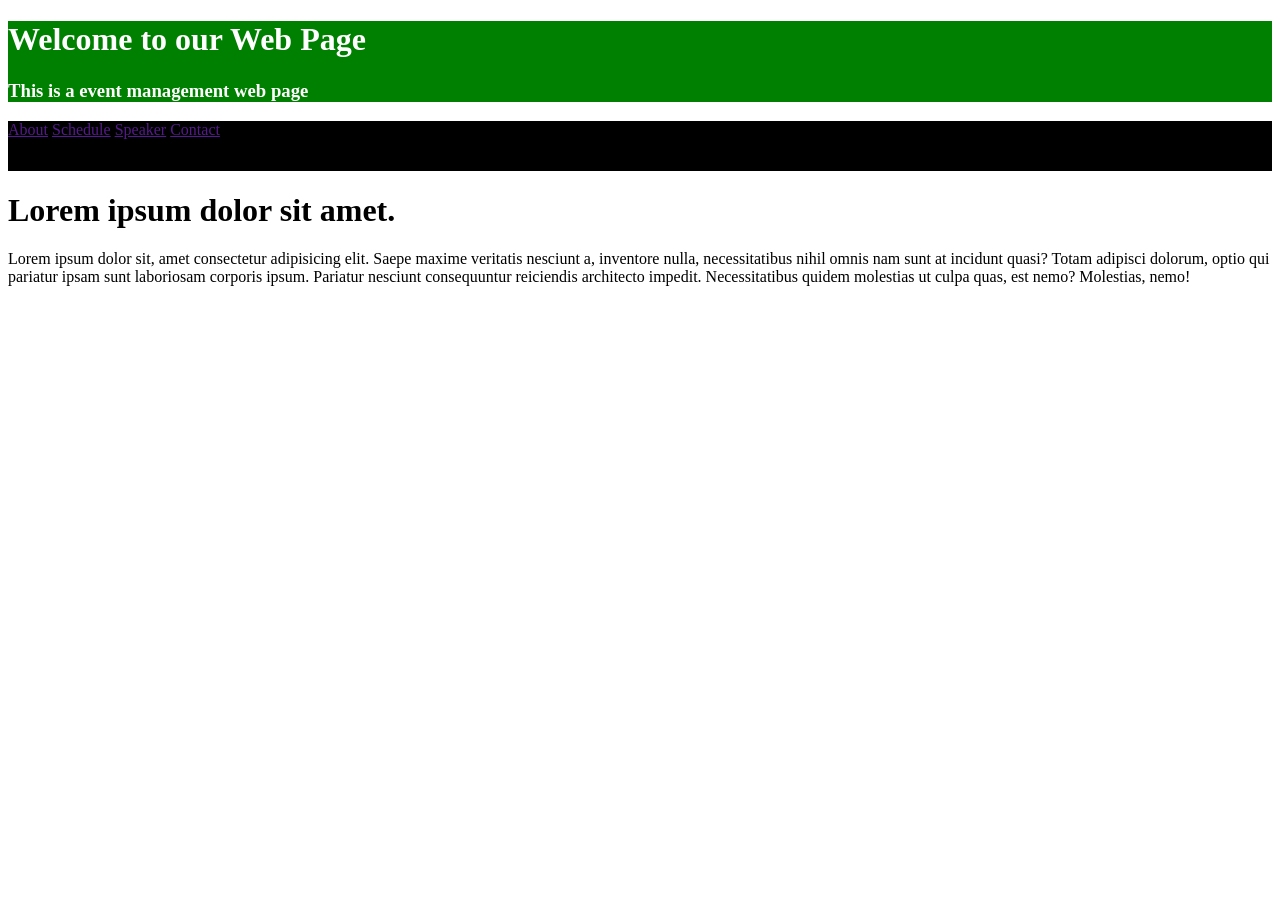
<file: eventwebpage.html>
<!DOCTYPE html>
<html lang="en">
<head>
    <meta charset="UTF-8">
    <meta name="viewport" content="width=device-width, initial-scale=1.0">
    <title>Document</title>
    <link rel="stylesheet" href="./eventweb.css">
</head>
<body>
    <div class="header">
         <h1>Welcome to our Web Page</h1>
         <h3>This is a event management web page</h3>
    </div>
    <div class="navbar">
<a href="">About</a>
<a href="">Schedule</a>
<a href="">Speaker</a>
<a href="">Contact</a>
    </div>
    <div class="sch-table">

    </div>
    <div class="contact-form">

    </div>
    <h1>Lorem ipsum dolor sit amet.</h1>
    <p>Lorem ipsum dolor sit, amet consectetur 
        adipisicing elit. Saepe maxime veritatis nesciunt a, 
        inventore nulla, necessitatibus nihil omnis nam sunt at
         incidunt quasi? Totam adipisci dolorum, optio qui pariatur
          ipsam sunt laboriosam corporis ipsum. Pariatur nesciunt 
          consequuntur reiciendis architecto impedit.
           Necessitatibus quidem molestias ut 
        culpa quas, est nemo? Molestias, nemo!</p>
</body>
</html>
</file>
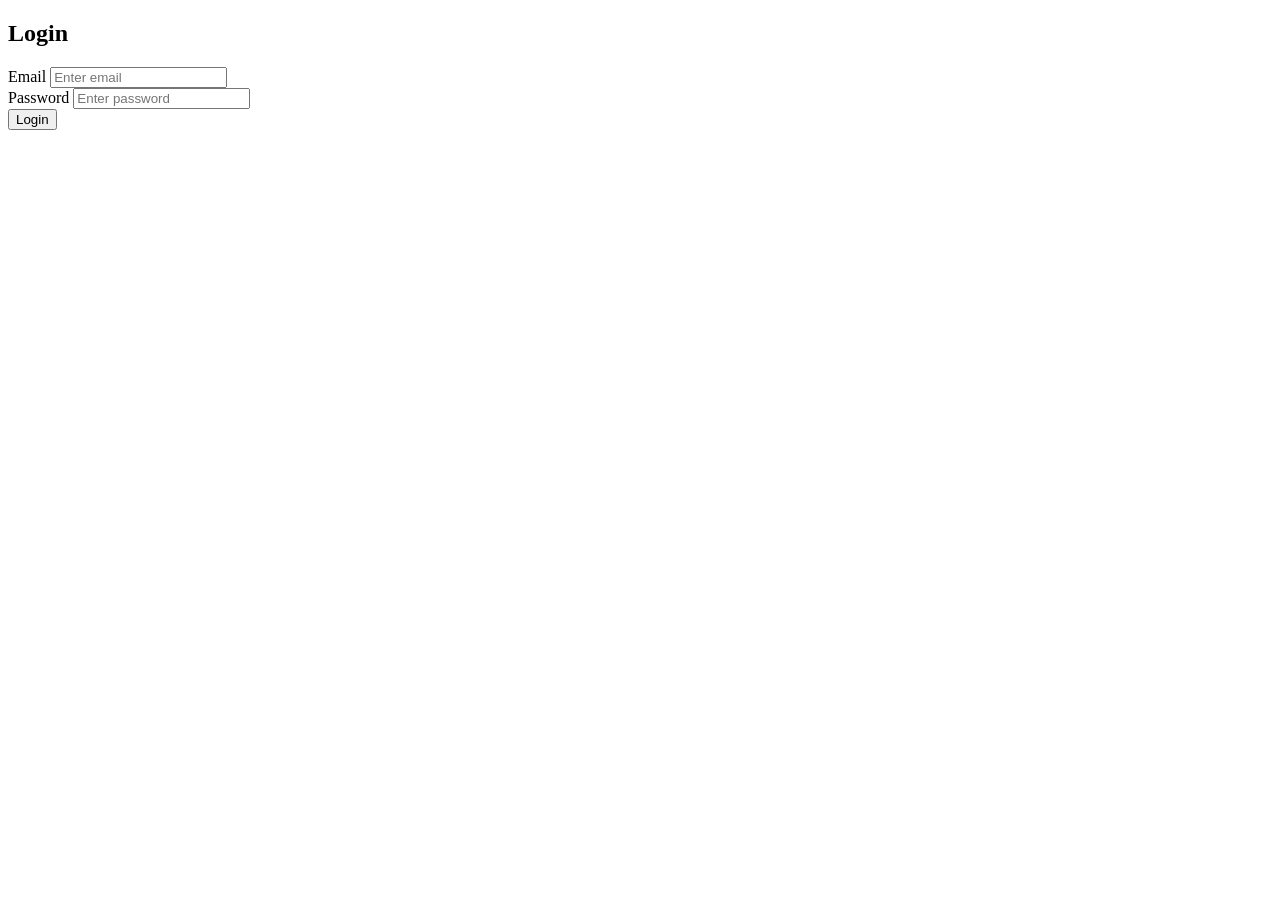
<file: form.html>
<!DOCTYPE html>
<html lang="en">
<head>
    <meta charset="UTF-8">
    <meta name="viewport" content="width=device-width, initial-scale=1.0">
    <title>JavaScript Login Form</title>
    <!-- <link rel="stylesheet" href="style.css"> -->
</head>
<body>

    <div class="login-container">
        <h2>Login</h2>
        <form id="loginForm">
            <div class="form-group">
                <label>Email</label>
                <input
                    type="email"
                    id="email"
                    placeholder="Enter email"
                >
                <span id="emailError"></span>
            </div>
            <div class="form-group">
                <label>Password</label>
                <input
                    type="password"
                    id="password"
                    placeholder="Enter password"
                >
                <span id="passwordError"></span>
            </div>
            <button type="submit"> Login </button>
            <p id="message"></p>
        </form>

    </div>

    <script src="script.js"></script>

</body>
</html>
</file>
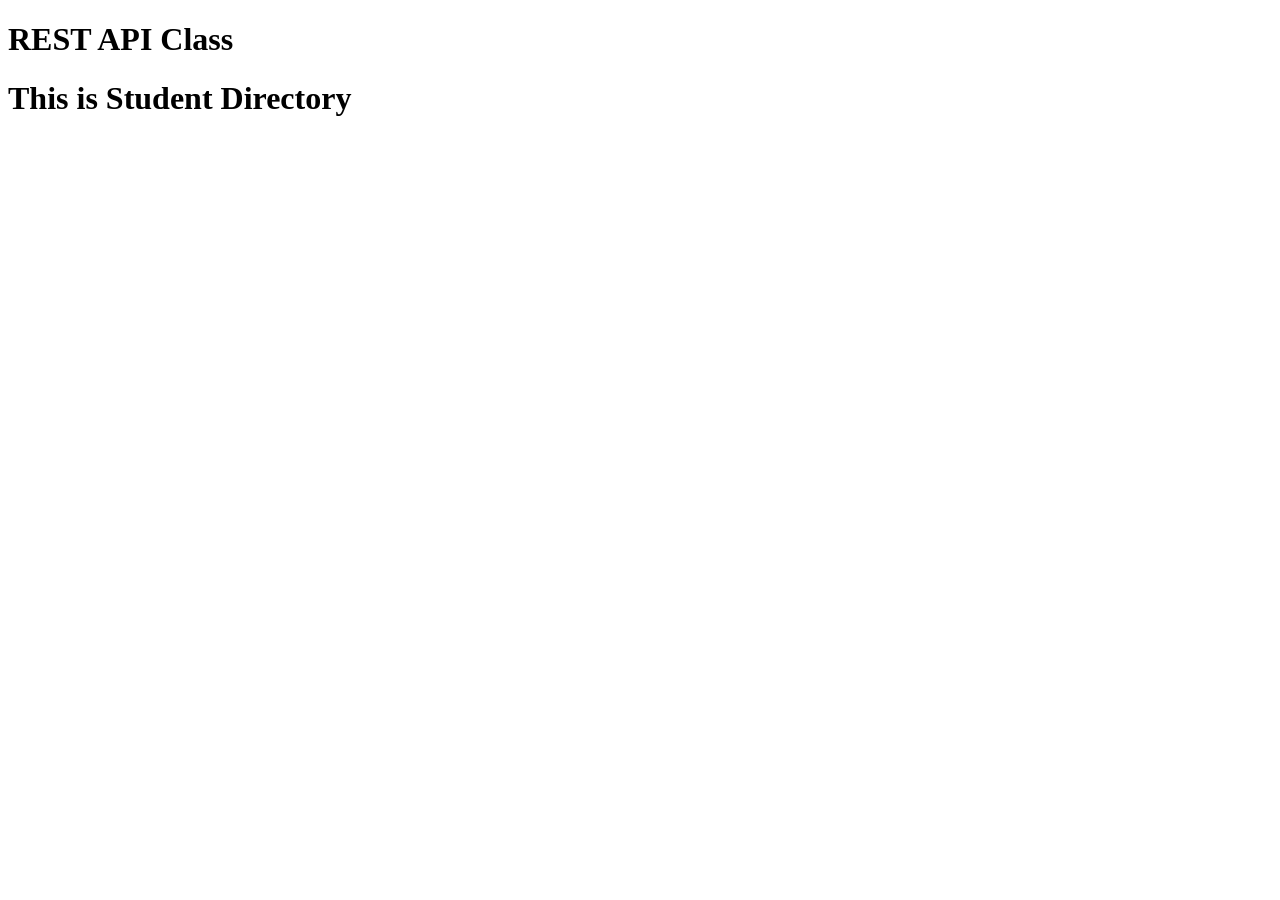
<file: index1.html>
<!DOCTYPE html>
<html>
<head>
    <title>API Demo</title>
</head>
<body>

    <h1>REST API Class</h1>
    <h1>This is Student Directory</h1>

<div id="students"></div>

    <script>
        // fetch("https://jsonplaceholder.typicode.com/users")
        //     .then(response => response.json())
        //     .then(data => {
        //         console.log(data);
        //     })
        //     .catch(error => {
        //         console.log(error);
        //     });

//     async function getStudents() {

//     try {
//         const response = await fetch(
//             "https://jsonplaceholder.typicode.com/users"
//         );
//         if (!response.ok) {
//             throw new Error("API request failed");
//         }
//         const students = await response.json();
//         const container = document.getElementById("students");
//         students.forEach(student => {
//             container.innerHTML += `
//                 <div>
//                     <p>${student.name}</p>
//                     <p>${student.email}</p>
//                     <p>${student.phone}</p>
//                 </div>
//             `;
//         });
//     } catch (error) {
//         console.log(error);
//     }
// }
// getStudents();

    async function createStudent() {
    const student = {
        name: "Raghav",
        email: "raghav@gmail.com",
        phone: 87654321
    };
    const response = await fetch(
        "https://jsonplaceholder.typicode.com/users",
        {
            method: "POST",
            headers: {
                "Content-Type": "application/json"
            },
            body: JSON.stringify(student)
        }
    );
    const data = await response.json();
    console.log(data);
}
    </script>

</body>
</html>
</file>
<file: eventweb.css>
.header{
    background-color: green;
    color: white;
}
.navbar{
    background-color: black;
    color: white;
    height: 50px;
}
</file>
<file: style.css>
* {
    box-sizing: border-box;
}

body {
    font-family: Arial, sans-serif;
    background-color: #f2f2f2;

    display: flex;
    justify-content: center;
    align-items: center;

    height: 100vh;
}

.login-container {
    width: 350px;
    background-color: white;

    padding: 30px;

    border-radius: 10px;

    box-shadow: 0 0 10px rgba(0,0,0,0.2);
}

h2 {
    text-align: center;
}

.form-group {
    margin-bottom: 20px;
}

label {
    display: block;
    margin-bottom: 5px;
}

input {
    width: 100%;
    padding: 10px;

    border: 1px solid #ccc;
    border-radius: 5px;
}

button {
    width: 100%;
    padding: 10px;

    border: none;
    border-radius: 5px;

    cursor: pointer;
}

span {
    display: block;
    margin-top: 5px;
}

#message {
    text-align: center;
    margin-top: 15px;
}
</file>
